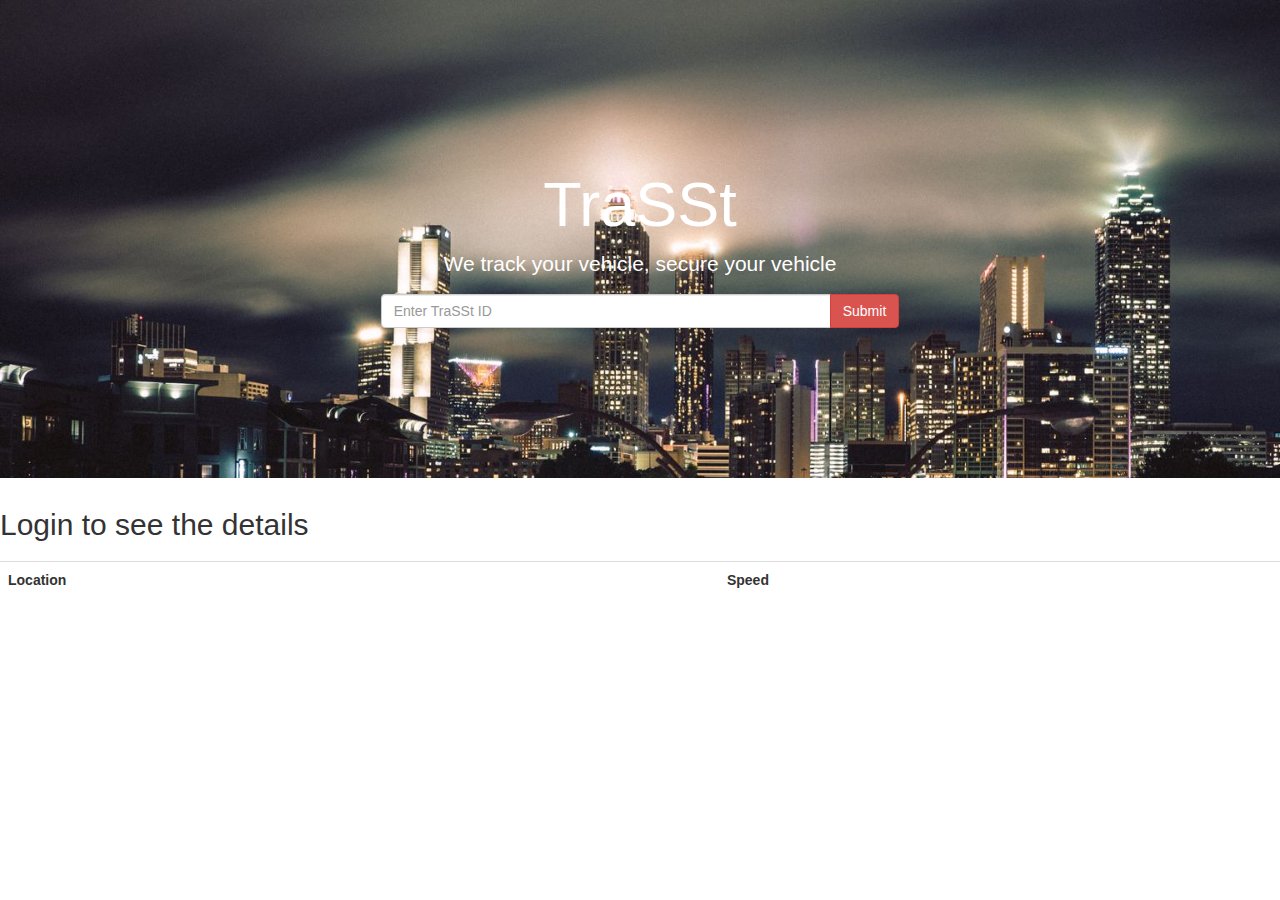
<file: car.html>
<!DOCTYPE html>
<html lang="en">
<head>
  <title>Bootstrap Theme Company</title>
  <meta charset="utf-8">
  <meta name="viewport" content="width=device-width, initial-scale=1">
  <link rel="stylesheet" href="https://maxcdn.bootstrapcdn.com/bootstrap/3.4.1/css/bootstrap.min.css">
  <script src="https://ajax.googleapis.com/ajax/libs/jquery/3.5.1/jquery.min.js"></script>
  <script src="https://maxcdn.bootstrapcdn.com/bootstrap/3.4.1/js/bootstrap.min.js"></script>
</head>
<style>
.jumbotron {
  background-image: url('traffic.jpg');
    background-repeat: no-repeat;
      background-attachment: fixed;
  background-size: cover;
  color: #ffffff;
  padding: 150px 25px;
}
     #map {
        height: 100%;
      }
</style>
<body>

 <div class="jumbotron text-center">
  <h1>TraSSt</h1>
  <p>We track your vehicle, secure your vehicle</p>
  <form id="frm1" class="form-inline">
    <div class="input-group">
      <input type="email" class="form-control" size="50" placeholder="Enter TraSSt ID" required>
      <div class="input-group-btn">
        <button type="button" class="btn btn-danger" onclick="myFunction()" value="Submit">Submit</button>
      </div>
    </div>
  </form>
</div>
<div>
<h2 id= "h2">Login to see the details</h2>
<h3 id="vtype"></h3>
<table id="table" class="table">
  <tr>
    <th>Location</th>
    <th>Speed</th>
  <tr>
  </table>
</div> 
<script src="script.js"></script>
</body>
</html>
</file>
